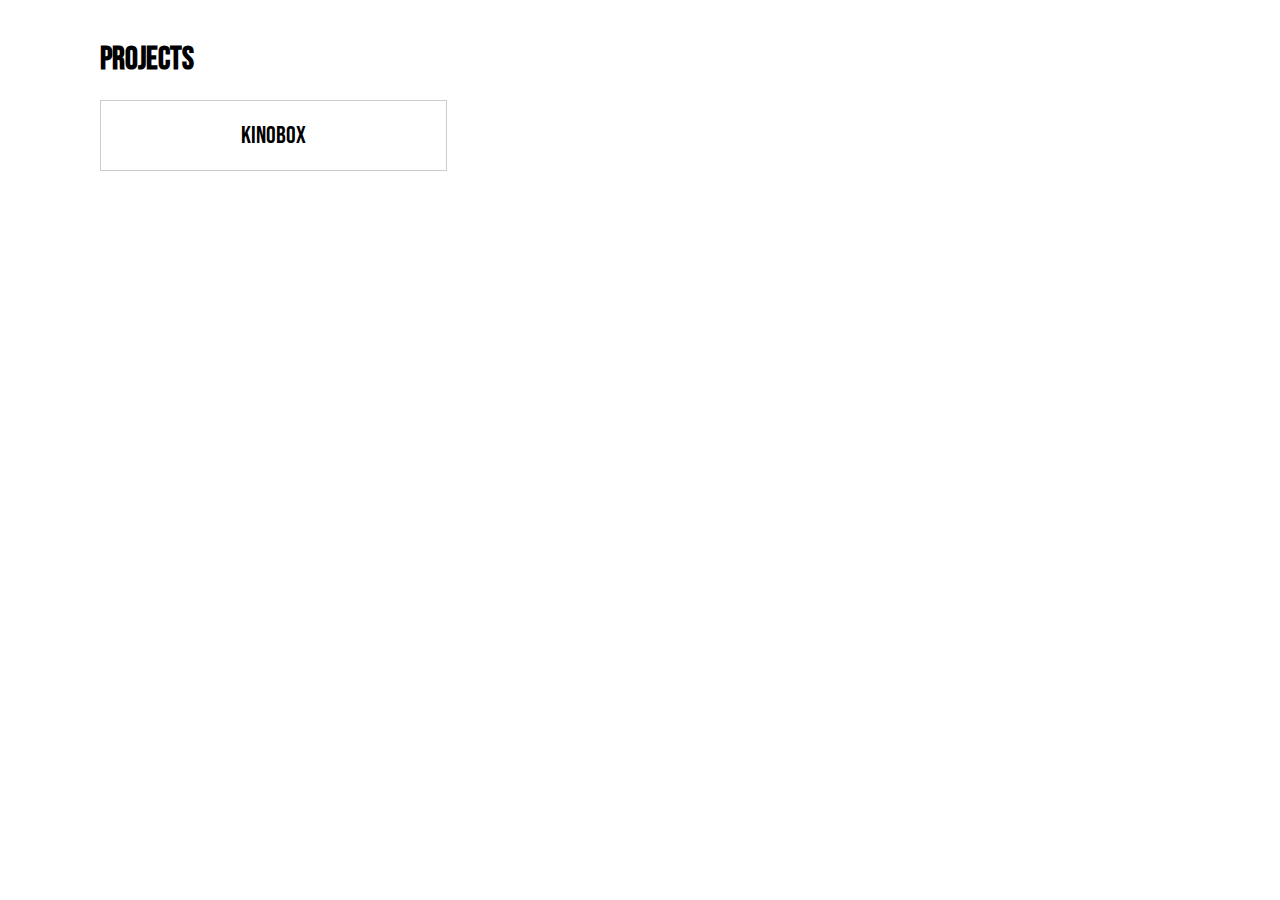
<file: index.html>
<!DOCTYPE html>
<html lang="en">
<head>
    <meta charset="UTF-8">
    <meta name="viewport" content="width=device-width, initial-scale=1.0">
    <title>falsea3</title>
    <link rel="preconnect" href="https://fonts.googleapis.com">
    <link rel="preconnect" href="https://fonts.gstatic.com" crossorigin>
    <link href="https://fonts.googleapis.com/css2?family=Bebas+Neue&display=swap" rel="stylesheet">
    <style>
        body {
            margin: 40px 100px;
            padding: 0;
            font-family: "Bebas Neue", sans-serif;
            font-weight: 400;
            font-style: normal;
        }
        section {
            display: grid;
            grid-template-columns: repeat(3, 1fr);
            grid-gap: 20px;
        }
        a {
            display: block;
            padding: 20px;
            text-decoration: none;
            color: #000000;
            background-color: transparent;
            border: 1px solid #cccccc;
            text-align: center;
            font-size: 24px;
        }
        a:hover {
            background-color: #000000;
            color: #ffffff;
        }
    </style>
</head>
<body>
    <h1>Projects</h1>
    <section>
        <a href="/rep/newkbox">Kinobox</a>
    </section>
    
</body>
</html>
</file>
